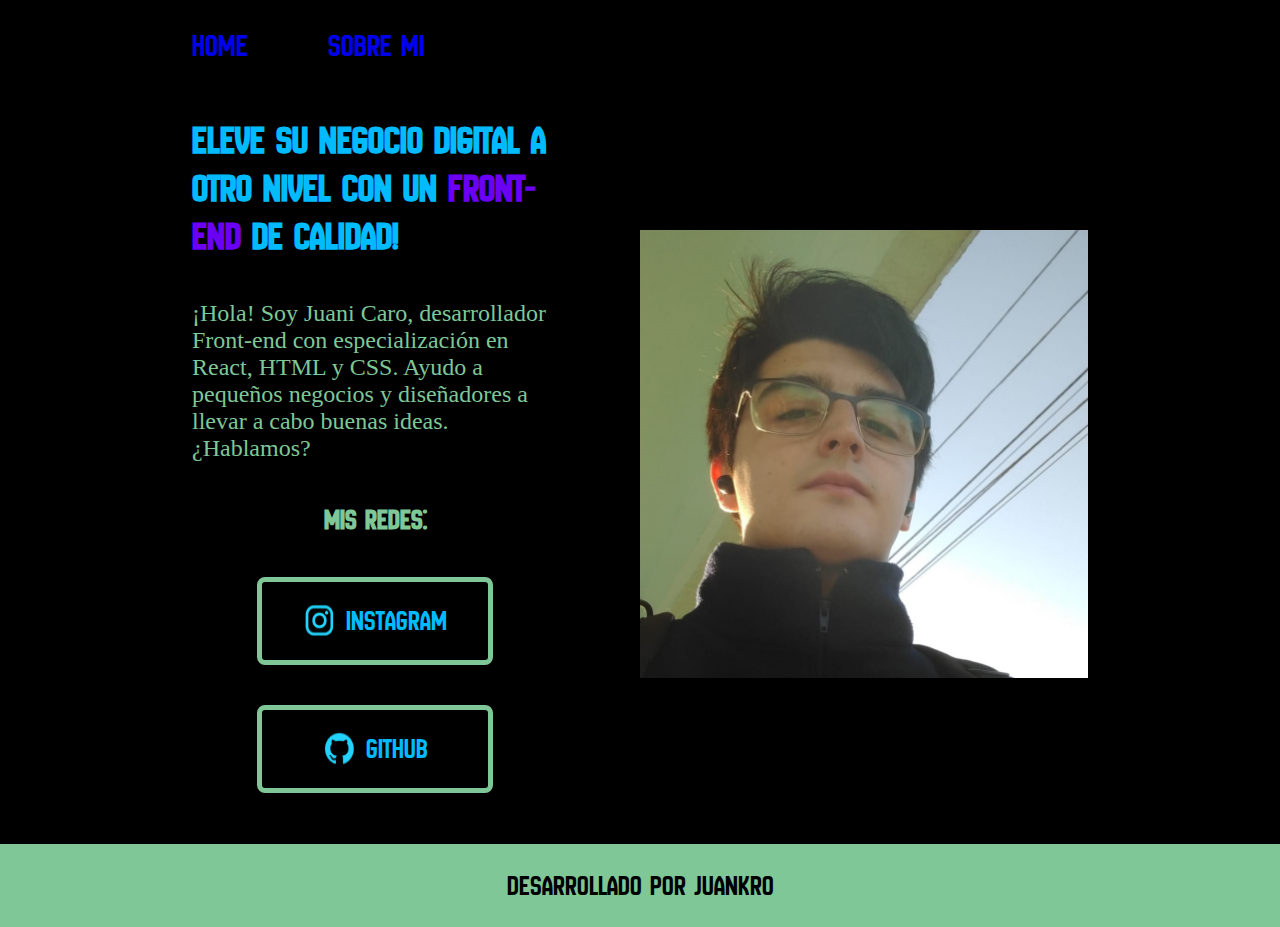
<file: index.html>
<!DOCTYPE html>
<html lang="es-ar">
<head>
    <meta charset="UTF-8">
    <meta name="viewport" content="width=device-width, initial-scale=1.0">
    <title>Home</title>
    <link rel="stylesheet" href="./styles/style.css">
</head>
<body>
    <header class="header">
        <nav class="header_menu">
            <a class="header_menu_link" href="index.html">Home</a>
            <a class="header_menu_link" href="about.html">Sobre mi</a>
        </nav>
    </header>
    <main class="presentacion">
        <section class="presentacion_contenido">
            <h1 class="presentacion_titulo">Eleve su negocio digital a otro nivel con un <strong class="remarcado">Front-end</strong> de calidad!</h1>
            <p class="presentacion_texto">
            ¡Hola! Soy Juani Caro, desarrollador Front-end con especialización en React, HTML y CSS. Ayudo a pequeños 
            negocios y diseñadores a llevar a cabo buenas ideas. ¿Hablamos?
            </p>
            <div class="presentacion_botones">
                <h2 class="presentacion_enlaces_subtitulo">Mis redes:</h2>
                <a class="presentacion_enlaces_link" href="https://www.instagram.com/juani._.caro/?hl=es"><img src="./assets/instagram.png">Instagram</a>
                <a class="presentacion_enlaces_link" href="https://github.com/Juankro02"><img src="./assets/github.png">Github</a>
            </div>
        </section>
        <img class="presentacion_imagen" src="./assets/foto portafolio 1.jpeg" alt="foto mia">
    </main>
    <footer class="footer">
        <p class="footer_texto">Desarrollado por Juankro</p>
    </footer>
</body>
</html>
</file>
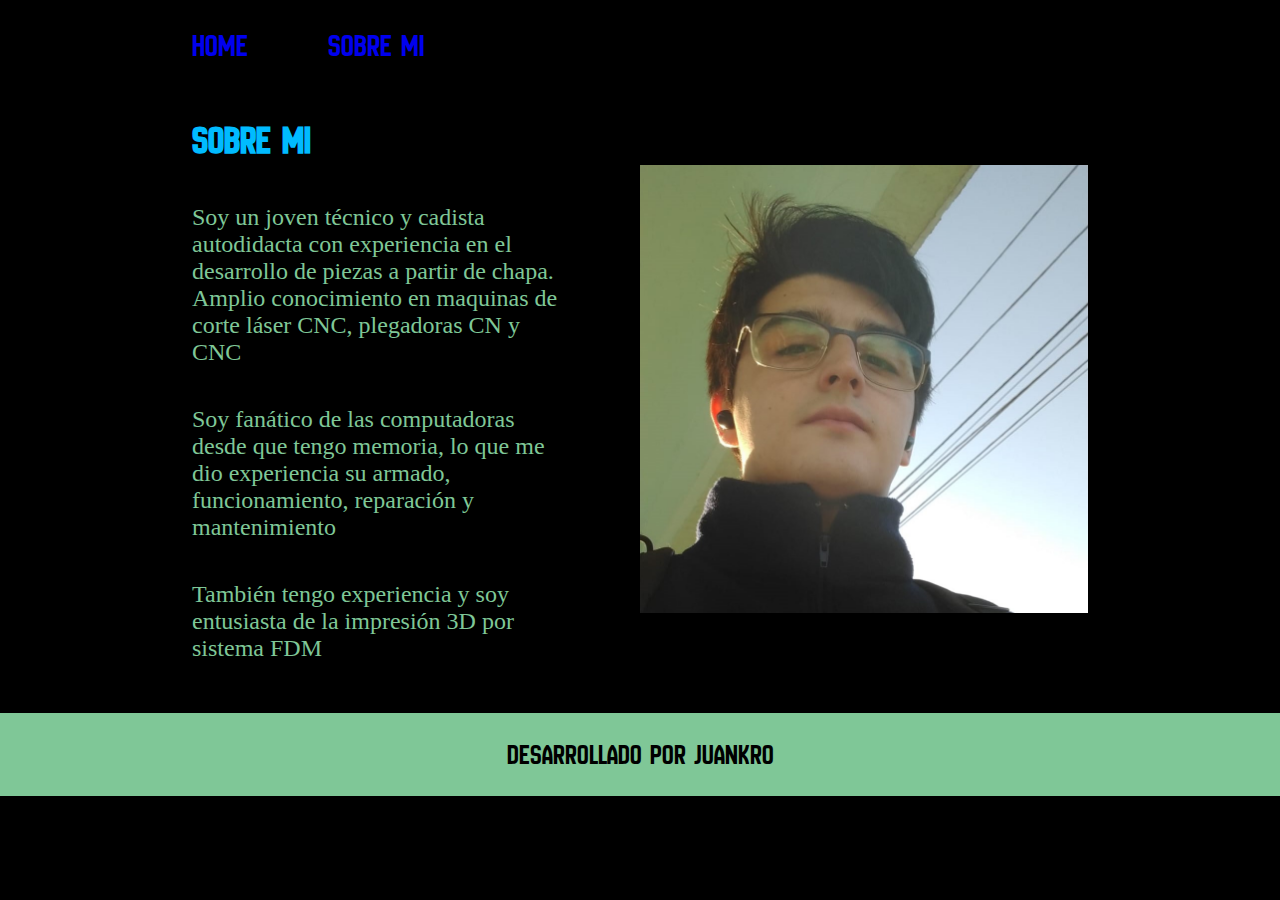
<file: about.html>
<!DOCTYPE html>
<html lang="es-ar">
<head>
    <meta charset="UTF-8">
    <meta name="viewport" content="width=device-width, initial-scale=1.0">
    <title>Sobre mi</title>
    <link rel="stylesheet" href="./styles/style.css">
</head>
<body>
    <header class="header">
        <nav class="header_menu">
            <a class="header_menu_link" href="index.html">Home</a>
            <a class="header_menu_link" href="about.html">Sobre mi</a>
        </nav>
    </header>
    <main class="presentacion">
        <section class="presentacion_contenido">
            <h1 class="sobre_mi_titulo">Sobre mi</h1>              
            <p class="presentacion_texto">Soy un joven técnico y cadista autodidacta con experiencia en el desarrollo de piezas a partir de chapa.
                Amplio conocimiento en maquinas de corte láser CNC, plegadoras CN y CNC</p>
            <p class="presentacion_texto">Soy fanático de las computadoras desde que tengo memoria, lo que me dio experiencia su armado, funcionamiento,
                 reparación y mantenimiento</p>
            <p class="presentacion_texto">También tengo experiencia y soy entusiasta de la impresión 3D por sistema FDM</p>
           
        </section>
        <img class="presentacion_imagen" src="./assets/foto portafolio 1.jpeg" alt="foto mia">
    </main>
    <footer class="footer">
        <p class="footer_texto">Desarrollado por Juankro</p>
    </footer>
</body>
</html>
</file>
<file: styles/style.css>
@import url('https://fonts.googleapis.com/css2?family=New+Amsterdam&display=swap');

:root{
    --color-primario:#000000;
    --color-secundario: #7fc797;
    --color-teciario: #00bbff;
    --color-cuatro: #6a00f5;
    --color-hover: #3c5e47;

    --fuente-principal: "New Amsterdam", sans-serif;
}
*{
    padding: 0;
    margin: 0;
}
body {
    background-color: var(--color-primario);
    border: var(--color-teciario);
    color: var(--color-secundario);
    box-sizing: border-box;
}

.header {
    padding: 2% 0% 0% 15%;
    
}

.header_menu{
    display: flex;
    gap: 80px

}

.header_menu_link{
    font-family: var(--fuente-principal);
    font-size: 2rem;
    font-weight: 400;
    text-decoration: none;
}

.presentacion_titulo {
    color: var(--color-teciario);
    font-size: 2.5rem;
    font-family: var(--fuente-principal);
}
.sobre_mi_titulo {
    display: flex;
    color: var(--color-teciario);
    font-size: 2.5rem;
    font-family: var(--fuente-principal);
}

.presentacion{
    display: flex;
    align-items: center;
    padding: 4% 15%;
    justify-content: space-between;
    gap:82px;
    
}

.presentacion_contenido{
    width: 50%;
    display: flex;
    flex-direction: column;
    gap: 40px;
}

.presentacion_texto{
    font-size: 1.5rem;
}

.presentacion_botones{
    display: flex;
    justify-content: space-between;
    gap: 40px;
    flex-direction: column;
    align-items: center;
}

.presentacion_enlaces_link{
    width: 50%;
    background-color: var(--color-primario);
    text-align: center;
    padding: 21.5px;
    border-radius: 8px;
    font-family: var(--fuente-principal);
    font-size: 1.8rem;
    font-weight: 400;
    text-decoration: none;
    color: var(--color-teciario);
    border: 5px solid var(--color-secundario);
    display: flex;
    justify-content: center;
    gap: 10px;
    
}

.remarcado {
    color: var(--color-cuatro);
}

.presentacion_enlaces_subtitulo {
    font-family: var(--fuente-principal);
    font-size: 1.8rem;

}

.presentacion_enlaces_link:hover {
    background-color: var(--color-hover);
}

.presentacion_imagen{
    width: 50%;
}

.footer {
    background-color: var(--color-secundario);
    padding: 1.5rem;
}

.footer_texto {
    display: flex;
    justify-content: center;
    color: var(--color-primario);
    font-size: 1.8rem;
    font-family: var(--fuente-principal);
}

@media (max-width: 1200px){

    .header{padding: 5% 10% 0% 10%

    }

    .header_menu{
        justify-content: center;
    
    }
    .presentacion{
        flex-direction: column-reverse;   
        padding: 5%;    
    }

    .sobre_mi_titulo{
        justify-content: center;
    }
    
    .presentacion_imagen{
        width: 70%;
    }

    .presentacion_contenido{
        width: auto;
    }


    

}
</file>
